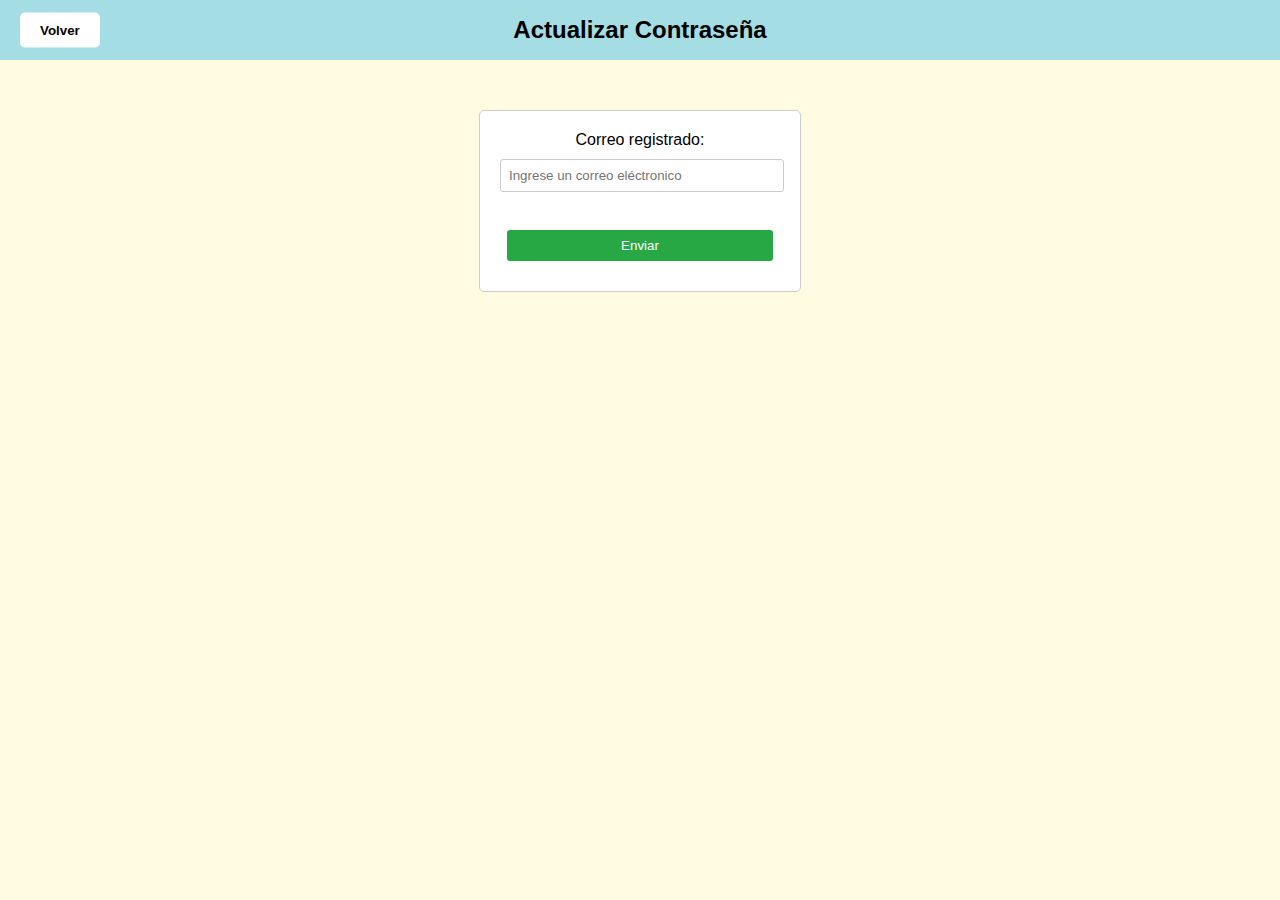
<file: recuperar.html>
<!-- <?php
include 'conexion.php';

if ($_SERVER["REQUEST_METHOD"] == "POST") {
    $correo = $_POST['correo'];

    // Buscar usuario con ese correo
    $sql = "SELECT * FROM usuario WHERE correo=?";
    $stmt = $conexion->prepare($sql);
    $stmt->bind_param("s", $correo);
    $stmt->execute();
    $resultado = $stmt->get_result();

    if ($resultado->num_rows == 1) {
        // Restaurar nombre y contraseña a valores globales
        $nuevoNombre = "admin";
        $nuevaContrasenia = "12345";

        $sqlUpdate = "UPDATE usuario SET nombre=?, contrasenia=? WHERE correo=?";
        $stmtUpdate = $conexion->prepare($sqlUpdate);
        $stmtUpdate->bind_param("sss", $nuevoNombre, $nuevaContrasenia, $correo);

        if ($stmtUpdate->execute()) {
            echo '
                <script>
                    alert("✅ Cuenta restaurada. Usuario: admin | Contraseña: 12345");
                    window.location = "login.php";
                </script>
            ';
        } else {
            echo "❌ Error al actualizar: " . $conexion->error;
        }
    } else {
        echo '
            <script>
                alert("❌ Correo no encontrado en la base de datos.");
                window.location = "recuperar.php";
            </script>
        ';
    }
} -->

<!DOCTYPE html>
<html lang="en">
<head>
    <meta charset="UTF-8">
    <meta name="viewport" content="width=device-width, initial-scale=1.0">
    <title>Recuperar</title>
    <link rel="icon" type="image/png" href="assets/images/VMS.png" sizes="32x32">
    <link rel="stylesheet" href="assets/css/recuperar.css">
</head>
<body>
    <header>
        <div class="horizontal-menu">
            <button class="btn-volver" onclick="window.location.href='login.html'">Volver</button>
            <h2 class="titulo-centro">Actualizar Contraseña</h2>
        </div>
    </header>

    <form method="post">
        <label>Correo registrado:</label><br>
        <input type="email" name="correo" id="rpc-correo" placeholder="Ingrese un correo eléctronico" required><br><br>
        
        <button type="button" onclick="recuperar_contraseña()" id="inp-enviar">Enviar</button>
        <span id="mensaje-correo-success" style="display: none; color:rgba(22, 128, 15, 0.759);"></span>
        <span id="mensaje-correo-danger" style="display: none; color:rgba(255, 0, 0, 0.759);"></span>
    </form>
</body>
    <script src="https://code.jquery.com/jquery-3.7.1.min.js"></script>
    <script src="scripts/login.js"></script>
</html>
</file>
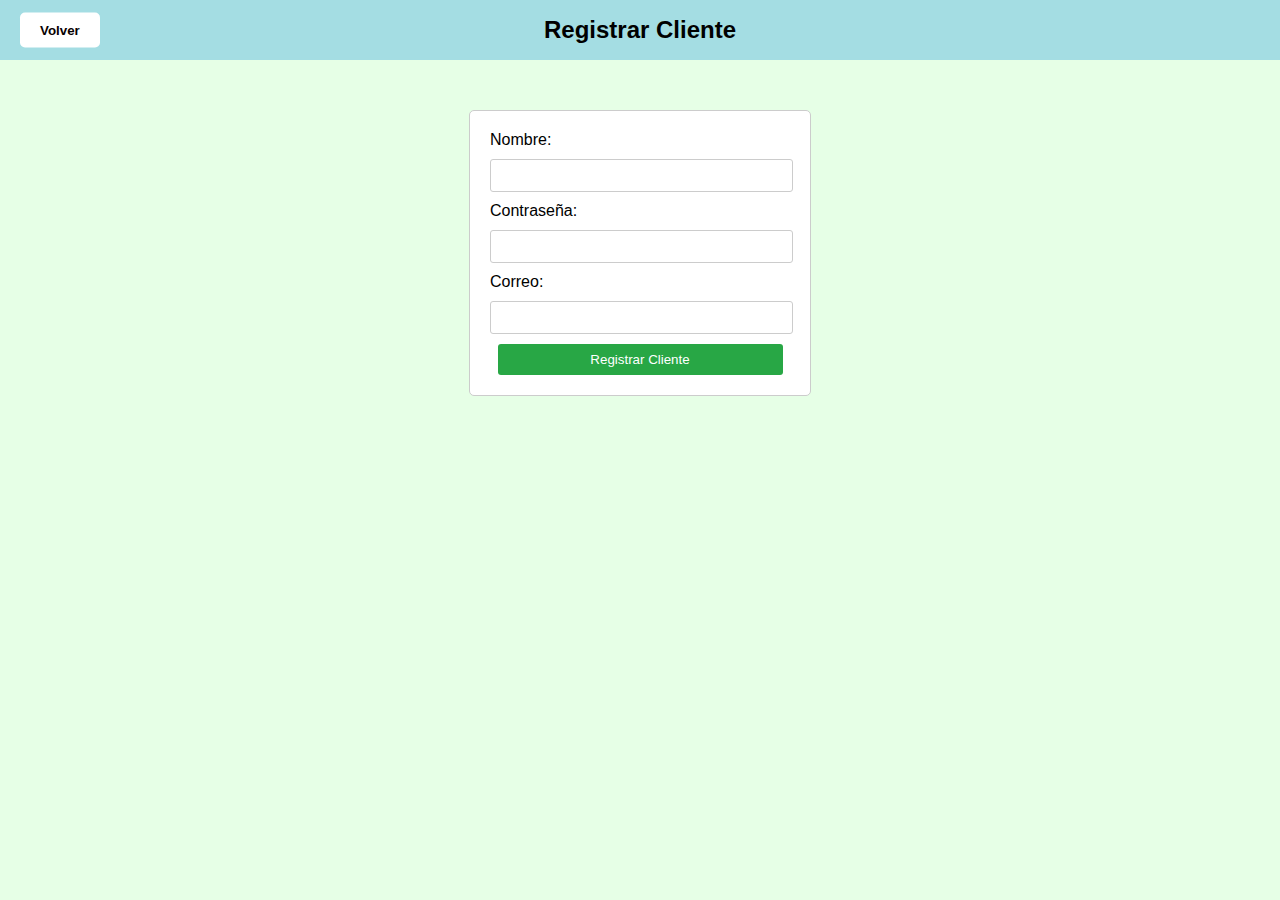
<file: registro_cliente.html>
<!-- 
// Obtener info del usuario logueado
$id_usuario = $_SESSION['usuario'];
$sql = "SELECT * FROM usuario WHERE id = ?";
$stmt = $conexion->prepare($sql);
$stmt->bind_param("i", $id_usuario);
$stmt->execute();
$resultado = $stmt->get_result();
$usuario = $resultado->fetch_assoc();

// Verificar si es admin
if ($usuario['es_admin'] != 1) {
    echo "<h3>Acceso denegado. Solo el administrador puede registrar clientes.</h3>";
    exit();
}

// Si se envió el formulario
if ($_SERVER["REQUEST_METHOD"] == "POST") {
    $nuevo_nombre = $_POST['nombre'];
    $nuevo_contrasenia = $_POST['contrasenia'];
    $nuevo_correo = $_POST['correo'];

    // Insertar nuevo cliente con es_admin = 0
    $sql = "INSERT INTO usuario (nombre, contrasenia, correo, es_admin) VALUES (?, ?, ?, 0)";
    $stmt = $conexion->prepare($sql);
    $stmt->bind_param("sss", $nuevo_nombre, $nuevo_contrasenia, $nuevo_correo);

    if ($stmt->execute()) {
        echo "<script>alert('Cliente registrado correctamente');
                window.location = 'vista.php'; </script>";
    } else {
        echo "<script>alert('Error al registrar cliente');</script>";
    }
} -->

<!DOCTYPE html>
<html lang="en">
<head>
    <meta charset="UTF-8">
    <meta name="viewport" content="width=device-width, initial-scale=1.0">
    <title>Registrar</title>
    <link rel="icon" type="image/png" href="assets/images/VMS.png" sizes="32x32">
    <link rel="stylesheet" href="assets/css/registro_cliente.css">
</head>
<body>
    <header>
        <div class="horizontal-menu">
            <button class="btn-volver" onclick="window.location.href='vista.html'">Volver</button>
            <h2 class="titulo-centro">Registrar Cliente</h2>
        </div>
    </header>

    <form method="post">
        <label>Nombre:</label>
        <input type="text" name="nombre" required><br>

        <label>Contraseña:</label>
        <input type="password" name="contrasenia" required><br>

        <label>Correo:</label>
        <input type="email" name="correo" required><br>

        <input type="submit" value="Registrar Cliente">
    </form>
</body>
</html>
</file>
<file: assets/css/recuperar.css>
body {
    background-color: #fffbe0;
    font-family: Arial, sans-serif;
    color: #000000;
    text-align: center;
    margin: 0;
    padding: 0;
}

.horizontal-menu {
    position: relative;
    background-color: #a4dde3;
    height: 60px;
}

/* Botón alineado a la izquierda */
.btn-volver {
    position: absolute;
    left: 20px;
    top: 50%;
    transform: translateY(-50%);
    background-color: white;
    color: #080101;
    font-weight: bold;
    padding: 10px 20px;
    border: none;
    border-radius: 5px;
    cursor: pointer;
    transition: background-color 0.3s ease;
}

.btn-volver:hover {
    background-color: #167882;
    color: white;
}

/* Título centrado */
.titulo-centro {
    position: absolute;
    left: 50%;
    top: 50%;
    transform: translate(-50%, -50%);
    margin: 0;
    font-size: 24px;
}

form {
    background-color: #ffffff;
    border: 1px solid #cccccc;
    padding: 20px;
    margin: 50px auto;
    width: 280px;
    border-radius: 5px;
}

input[type="email"],
button[type="button"] {
    width: 95%;
    padding: 8px;
    margin: 10px 0;
    border: 1px solid #cccccc;
    border-radius: 3px;
}

button[type="button"] {
    background-color: #28a745;
    color: #ffffff;
    border: none;
    cursor: pointer;
}

button[type="button"]:hover {
    background-color: #218838;
}
</file>
<file: assets/css/registro_cliente.css>
body {
    background-color: #e6ffe6;
    font-family: Arial, sans-serif;
    margin: 0;
    padding: 0;
}

.horizontal-menu {
    position: relative;
    background-color: #a4dde3;
    height: 60px;
}

.btn-volver {
    position: absolute;
    left: 20px;
    top: 50%;
    transform: translateY(-50%);
    background-color: white;
    color: #080101;
    font-weight: bold;
    padding: 10px 20px;
    border: none;
    border-radius: 5px;
    cursor: pointer;
    transition: background-color 0.3s ease;
}

.btn-volver:hover {
    background-color: #167882;
    color: white;
}

/* Título centrado */
.titulo-centro {
    position: absolute;
    left: 50%;
    top: 50%;
    transform: translate(-50%, -50%);
    margin: 0;
    font-size: 24px;
}



form {
    background-color: #ffffff;
    border: 1px solid #cccccc;
    padding: 20px;
    margin: 50px auto;
    width: 300px;
    border-radius: 5px;
}

input[type="text"],
input[type="password"],
input[type="email"],
input[type="submit"] {
    width: 95%;
    padding: 8px;
    margin: 10px 0;
    border: 1px solid #cccccc;
    border-radius: 3px;
}

input[type="submit"] {
    background-color: #28a745;
    color: #ffffff;
    border: none;
    cursor: pointer;
    display: block;
    margin: 0 auto;
}

input[type="submit"]:hover {
    background-color: #218838;
}
</file>
